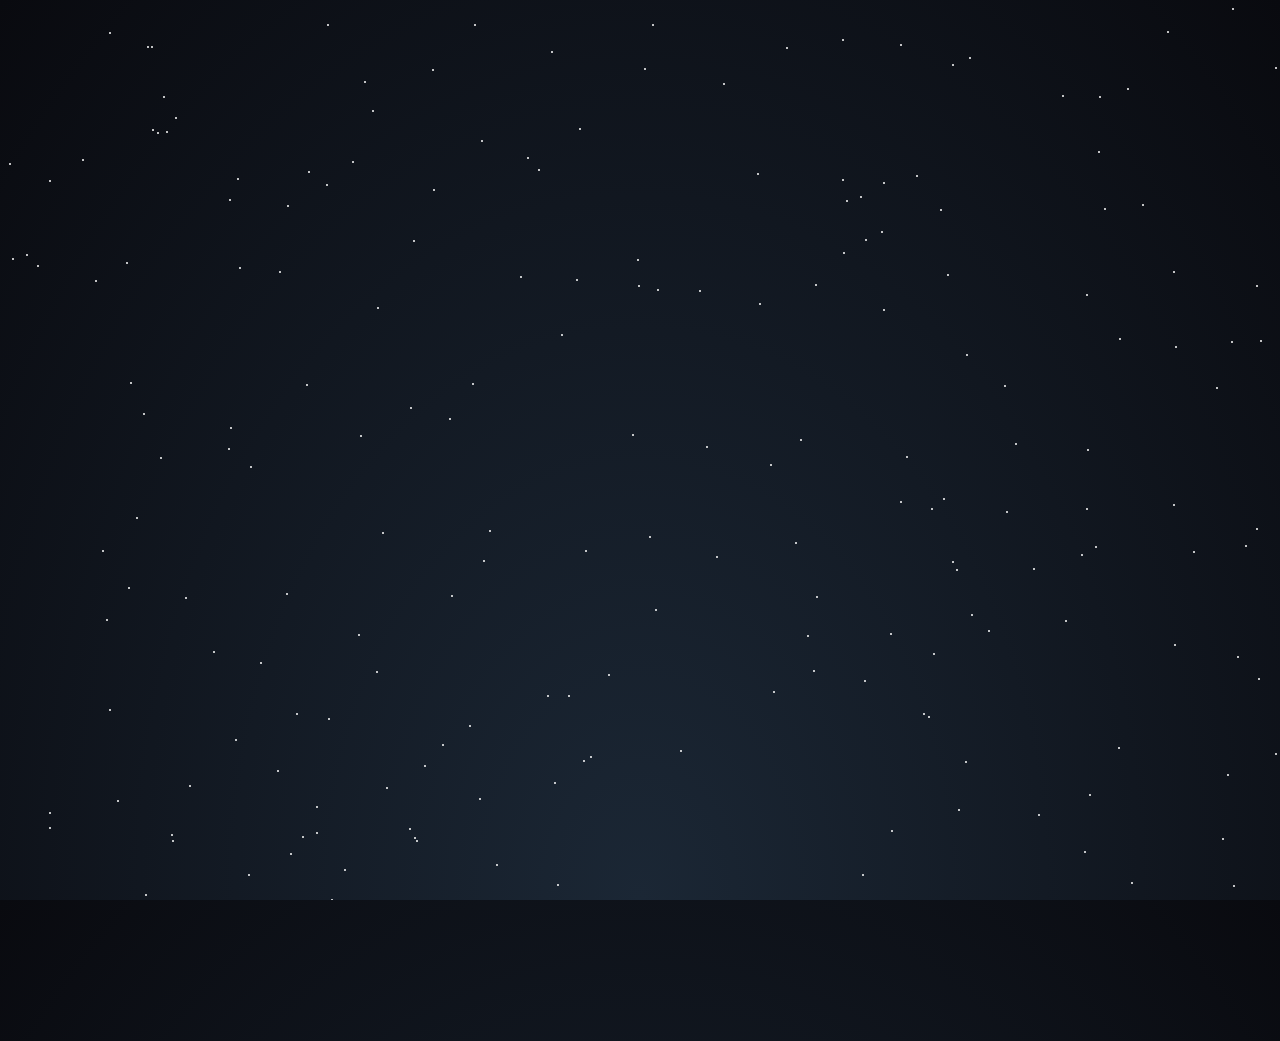
<file: star.html>
<!DOCTYPE html>
<html lang="es">
  <head>
    <meta charset="UTF-8" />
    <meta name="viewport" content="width=device-width, initial-scale=1.0" />
    <title>Lluvia de Estrellas Fugaces</title>
    <style>
      * {
        margin: 0;
        padding: 0;
        box-sizing: border-box;
      }

      body {
        background: radial-gradient(
          ellipse at bottom,
          #1b2735 0%,
          #090a0f 100%
        );
        height: 100vh;
        overflow: hidden;
        position: relative;
      }

      .stars {
        position: absolute;
        width: 100%;
        height: 100%;
        overflow: hidden;
      }
      .star {
        position: absolute;
        width: 2px;
        height: 2px;
        background: white;
        border-radius: 50%;
        animation: twinkle 4s infinite;
      }

      @keyframes twinkle {
        0%,
        100% {
          opacity: 0.3;
        }
        50% {
          opacity: 1;
        }
      }

      .night {
        position: absolute;
        width: 100%;
        height: 100%;
        transform: rotate(45deg);
        top: -20%;
        left: -20%;
      }
      .shooting_star {
        position: absolute;
        height: 2px;
        background: linear-gradient(
          -45deg,
          rgba(255, 255, 255, 1),
          rgba(255, 255, 255, 0)
        );
        border-radius: 999px;
        filter: drop-shadow(0 0 8px rgba(255, 255, 255, 0.8));
        animation: tail 3s ease-in-out infinite,
          shooting 3s ease-in-out infinite;
      }

      .shooting_star::before,
      .shooting_star::after {
        content: "";
        position: absolute;
        top: 0;
        right: 0;
        height: 2px;
        background: linear-gradient(
          -45deg,
          rgba(255, 255, 255, 0),
          rgba(255, 255, 255, 1),
          rgba(255, 255, 255, 0)
        );
        border-radius: 100%;
        animation: shining 3s ease-in-out infinite;
      }

      .shooting_star::before {
        transform: translateX(50%) rotateZ(45deg);
      }

      .shooting_star::after {
        transform: translateX(50%) rotateZ(-45deg);
      }

      .shooting_star.blue {
        background: linear-gradient(
          -45deg,
          rgba(95, 145, 255, 1),
          rgba(95, 145, 255, 0)
        );
        filter: drop-shadow(0 0 8px rgba(105, 155, 255, 1));
      }

      .shooting_star.blue::before,
      .shooting_star.blue::after {
        background: linear-gradient(
          -45deg,
          rgba(95, 145, 255, 0),
          rgba(95, 145, 255, 1),
          rgba(95, 145, 255, 0)
        );
      }

      .shooting_star.purple {
        background: linear-gradient(
          -45deg,
          rgba(200, 95, 255, 1),
          rgba(200, 95, 255, 0)
        );
        filter: drop-shadow(0 0 8px rgba(200, 105, 255, 1));
      }

      .shooting_star.purple::before,
      .shooting_star.purple::after {
        background: linear-gradient(
          -45deg,
          rgba(200, 95, 255, 0),
          rgba(200, 95, 255, 1),
          rgba(200, 95, 255, 0)
        );
      }

      .shooting_star.gold {
        background: linear-gradient(
          -45deg,
          rgba(255, 215, 95, 1),
          rgba(255, 215, 95, 0)
        );
        filter: drop-shadow(0 0 8px rgba(255, 225, 105, 1));
      }

      .shooting_star.gold::before,
      .shooting_star.gold::after {
        background: linear-gradient(
          -45deg,
          rgba(255, 215, 95, 0),
          rgba(255, 215, 95, 1),
          rgba(255, 215, 95, 0)
        );
      }

      @keyframes tail {
        0% {
          width: 0;
        }
        30% {
          width: 150px;
        }
        100% {
          width: 0;
        }
      }

      @keyframes shining {
        0% {
          width: 0;
        }
        50% {
          width: 50px;
        }
        100% {
          width: 0;
        }
      }

      @keyframes shooting {
        0% {
          transform: translateX(0);
          opacity: 1;
        }
        70% {
          opacity: 1;
        }
        100% {
          transform: translateX(600px);
          opacity: 0;
        }
      }
      .title {
        position: absolute;
        top: 50%;
        left: 50%;
        transform: translate(-50%, -50%);
        color: white;
        font-family: "Arial", sans-serif;
        font-size: 3em;
        text-align: center;
        z-index: 10;
        text-shadow: 0 0 20px rgba(255, 255, 255, 0.5);
        opacity: 0.8;
        pointer-events: none;
      }

      @media (max-width: 768px) {
        .title {
          font-size: 2em;
        }
      }
    </style>
  </head>
  <body>
    <div class="stars" id="stars"></div>
    <div class="night" id="night"></div>

    <script>
      const starsContainer = document.getElementById("stars");
      for (let i = 0; i < 200; i++) {
        const star = document.createElement("div");
        star.className = "star";
        star.style.left = Math.random() * 100 + "%";
        star.style.top = Math.random() * 100 + "%";
        star.style.animationDelay = Math.random() * 4 + "s";
        star.style.animationDuration = Math.random() * 3 + 2 + "s";
        starsContainer.appendChild(star);
      }
      const nightContainer = document.getElementById("night");
      const colors = ["", "blue", "purple", "gold"];

      for (let i = 0; i < 50; i++) {
        const shootingStar = document.createElement("div");
        shootingStar.className = "shooting_star";
        if (Math.random() > 0.4) {
          const colorClass = colors[Math.floor(Math.random() * colors.length)];
          if (colorClass) shootingStar.classList.add(colorClass);
        }
        shootingStar.style.top = Math.random() * 100 - 50 + "%";
        shootingStar.style.left = Math.random() * 100 - 50 + "%";
        const delay = Math.random() * 5 + "s";
        shootingStar.style.animationDelay = delay;
        const duration = Math.random() * 2 + 3 + "s";
        shootingStar.style.animationDuration = duration;

        nightContainer.appendChild(shootingStar);
      }
    </script>
  </body>
</html>
</file>
